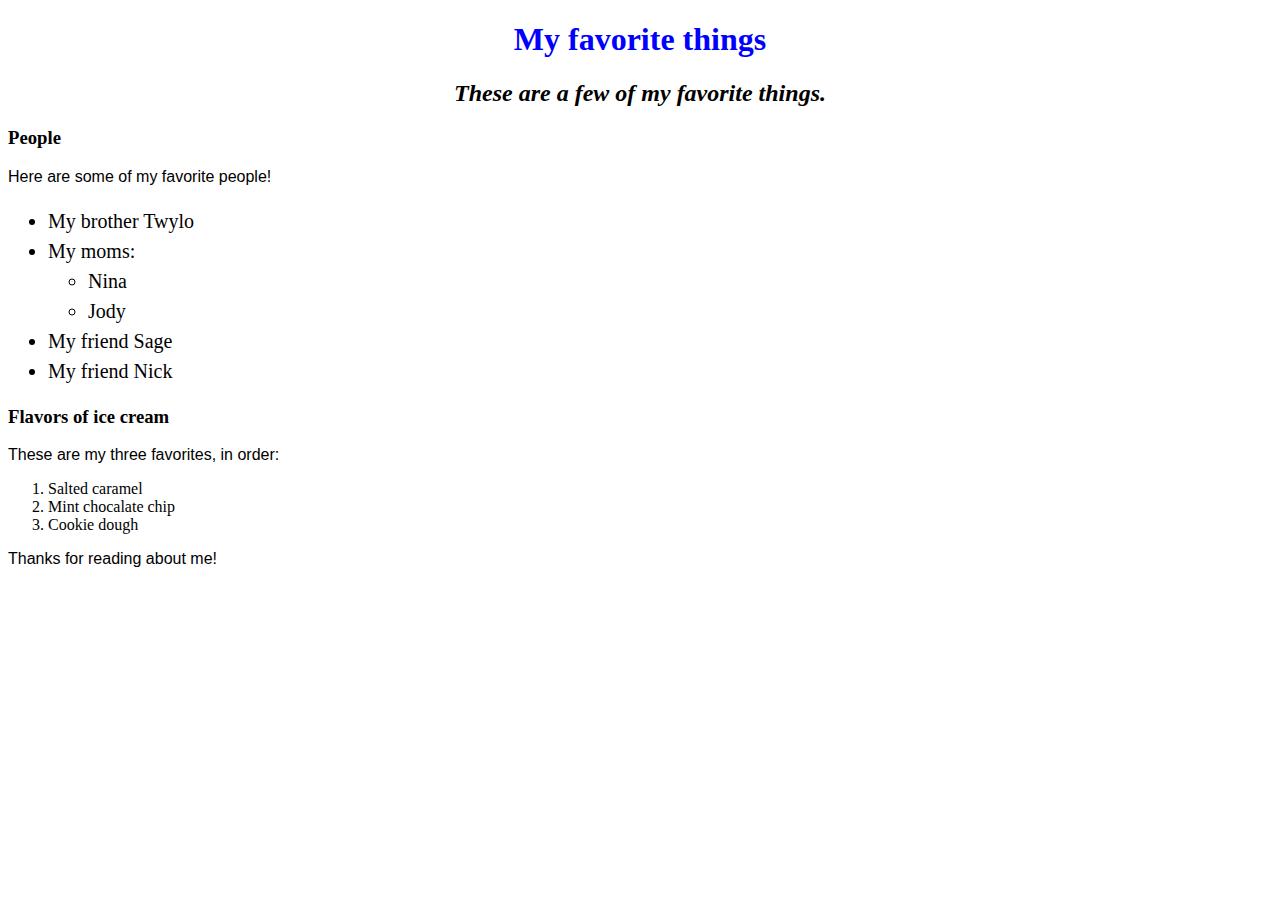
<file: webpage/index.html>
<!DOCTYPE html>
<html lang="en-US">
<head>
  <link href="css/styles.css" rel="stylesheet" type="text/css">
  <title>Lucian's favorite things</title>
</head>
<body>
  <h1>My favorite things</h1>
  <h2>These are a few of my favorite things.</h2>

  <h3>People</h3>
  <p>Here are some of my favorite people!</p>
  <ul>
    <li>My brother Twylo</li>
    <li>My moms:
      <ul>
        <li>Nina</li>
        <li>Jody</li>
      </ul>
    </li>
    <li>My friend Sage</li>
    <li>My friend Nick</li>
  </ul>

  <h3>Flavors of ice cream</h3>
  <p>These are my three favorites, in order:</p>
  <ol>
    <li>Salted caramel</li>
    <li>Mint chocalate chip</li>
    <li>Cookie dough</li>
  </ol>

  <p>Thanks for reading about me!</p>
</body>
</html>
<!-- to commit a project you have to git add the file name,
git commit -m with a explanation of what you did in quotes
git push master with your initials -->
</file>
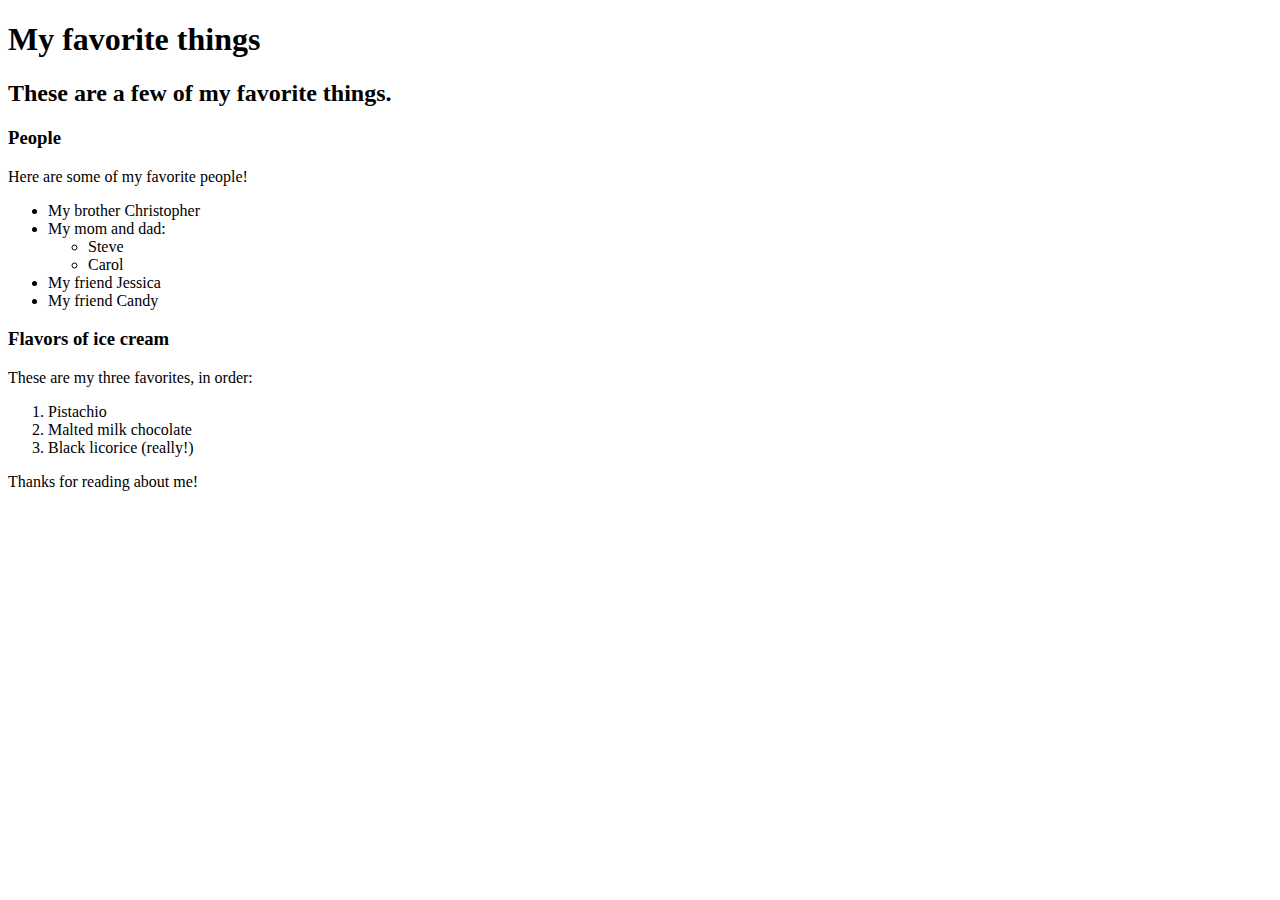
<file: webpage/Favorite_things.html>
<!DOCTYPE html>
<html lang="en-US">
<head>
  <title>Michael's favorite things</title>
</head>
<body>
  <h1>My favorite things</h1>
  <h2>These are a few of my favorite things.</h2>

  <h3>People</h3>
  <p>Here are some of my favorite people!</p>
  <ul>
    <li>My brother Christopher</li>
    <li>My mom and dad:
      <ul>
        <li>Steve</li>
        <li>Carol</li>
      </ul>
    </li>
    <li>My friend Jessica</li>
    <li>My friend Candy</li>
  </ul>

  <h3>Flavors of ice cream</h3>
  <p>These are my three favorites, in order:</p>
  <ol>
    <li>Pistachio</li>
    <li>Malted milk chocolate</li>
    <li>Black licorice (really!)</li>
  </ol>

  <p>Thanks for reading about me!</p>
</body>
</html>
</file>
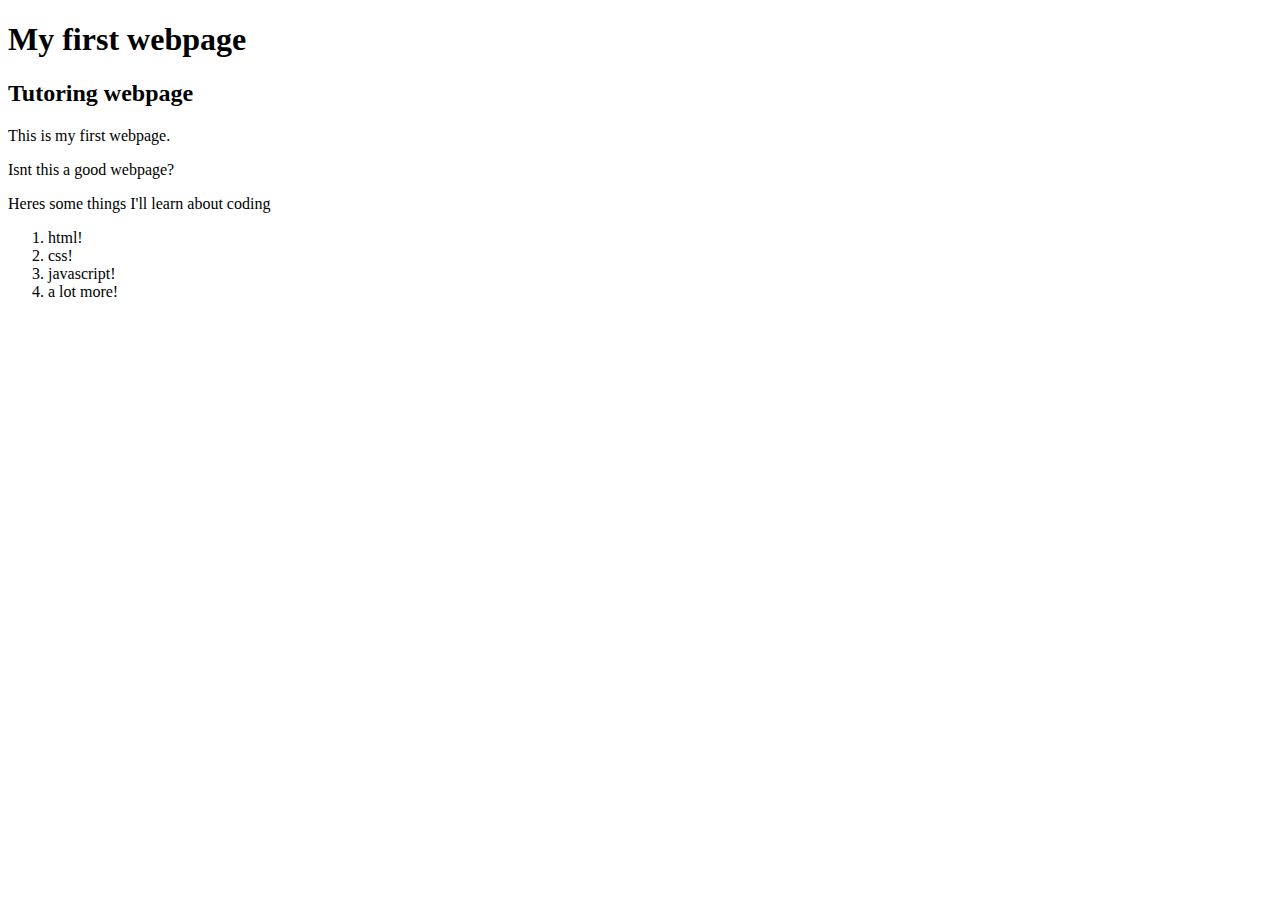
<file: webpage/webpage.html>
<!DOCTYPE html>
<html lang="en-US"> 
<head>
    <title> Webpage 1</title>
</head>
<body>
    <h1>My first webpage</h1>
    <h2> Tutoring webpage</h2>
    <p> This is my first webpage.</p>
    <p> Isnt this a good webpage? </p>
    <p> Heres some things I'll learn about coding</p>
    <ol>
        <li>html!</li>
        <li>css!</li>
        <li>javascript!</li>
        <li>a lot more!</li>
    </ol>
</body>
</html>
</file>
<file: webpage/css/styles.css>
h1 {
    color: rgb(0, 0, 255);
    text-align: center;
}

h2 {
    font-style: italic;
    text-align: center;
}

p {
    font-family: sans-serif;
}

ul {
    font-size: 20px;
    line-height: 30px;
}
</file>
